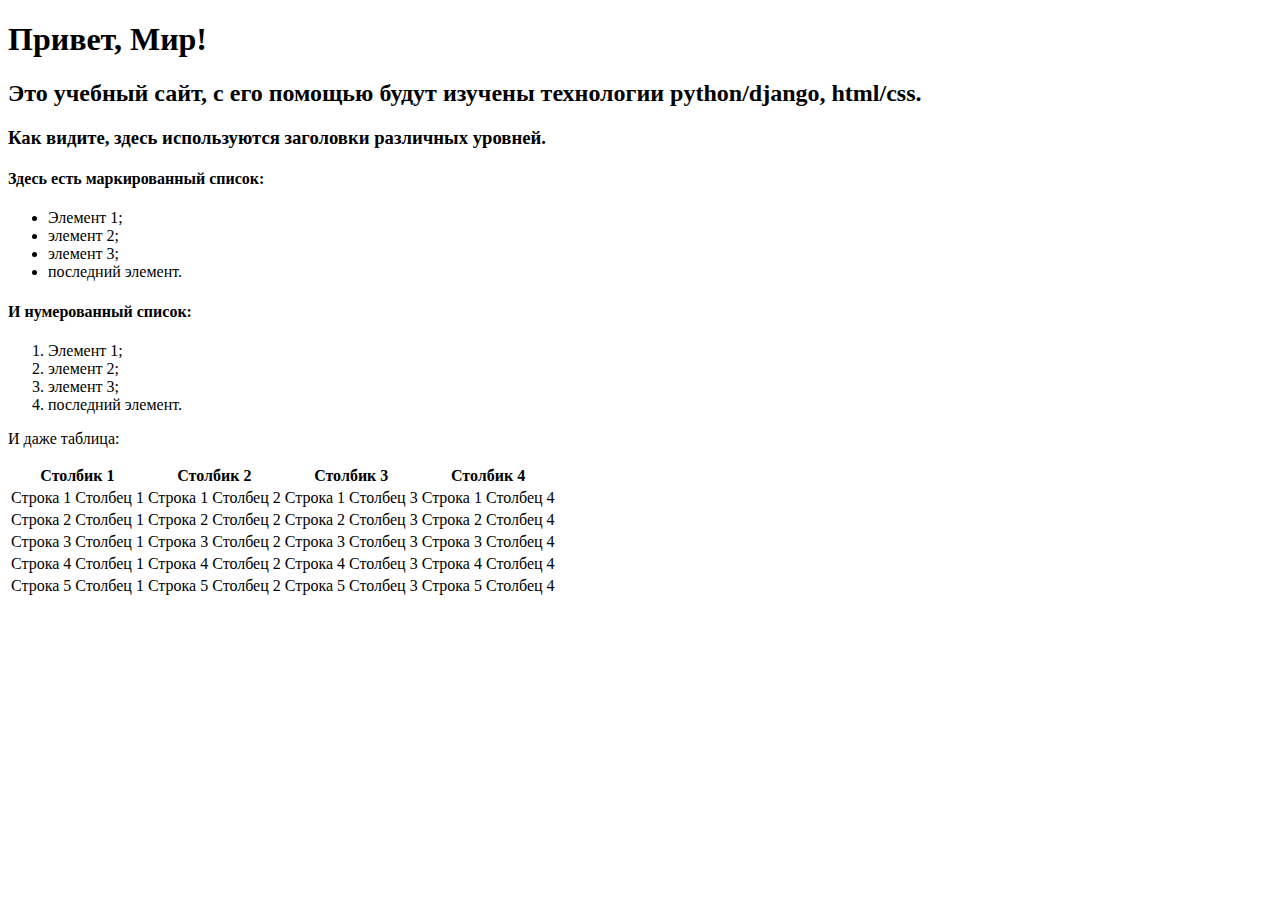
<file: Lab2/helloworld/flatpages/templates/index.html>
<!DOCTYPE html>
<html>
<head>
    <title>Привет, Мир!</title>
</head>
<body>
<h1>Привет, Мир!</h1>
<h2>Это учебный сайт, с его помощью будут изучены технологии
    python/django, html/css.</h2>
<h3>Как видите, здесь используются заголовки различных
    уровней.</h3>
<h4>Здесь есть маркированный список:</h4>
<ul>
    <li>Элемент 1;</li>
    <li>элемент 2;</li>
    <li>элемент 3;</li>
    <li>последний элемент.</li>
</ul>
<h4>И нумерованный список:</h4>
<ol>
    <li>Элемент 1;</li>
    <li>элемент 2;</li>
    <li>элемент 3;</li>
    <li>последний элемент.</li>
</ol>
<p>И даже таблица:</p>
<table border="0">
    <thead>
    <tr>
        <th>Столбик 1</th>
        <th>Столбик 2</th>
        <th>Столбик 3</th>
        <th>Столбик 4</th>
    </tr>
    </thead>
    <tr>
        <td>Строка 1 Столбец 1</td>
        <td>Строка 1 Столбец 2</td>
        <td>Строка 1 Столбец 3</td>
        <td>Строка 1 Столбец 4</td>
    </tr>
    <tr>
        <td>Строка 2 Столбец 1</td>
        <td>Строка 2 Столбец 2</td>
        <td>Строка 2 Столбец 3</td>
        <td>Строка 2 Столбец 4</td>
    </tr>
    <tr>
        <td>Строка 3 Столбец 1</td>
        <td>Строка 3 Столбец 2</td>
        <td>Строка 3 Столбец 3</td>
        <td>Строка 3 Столбец 4</td>
    </tr>
    <tr>
        <td>Строка 4 Столбец 1</td>
        <td>Строка 4 Столбец 2</td>
        <td>Строка 4 Столбец 3</td>
        <td>Строка 4 Столбец 4</td>
    </tr>
    <tr>
        <td>Строка 5 Столбец 1</td>
        <td>Строка 5 Столбец 2</td>
        <td>Строка 5 Столбец 3</td>
        <td>Строка 5 Столбец 4</td>
    </tr>
</table>
</body>
</html>
</file>
